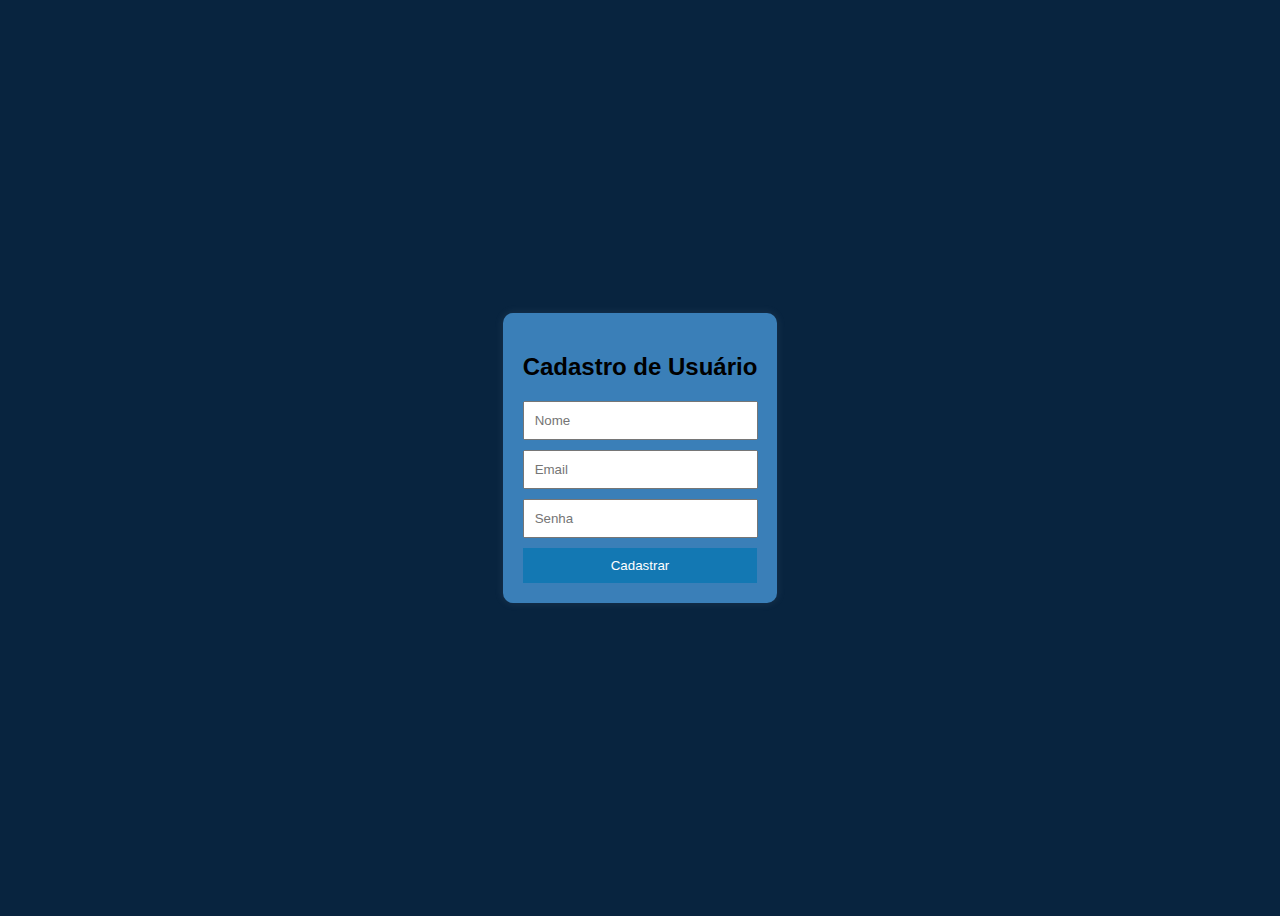
<file: index.html>
<!DOCTYPE html>
<html lang="pt-br">
<head>
    <meta charset="UTF-8">
    <meta name="viewport" content="width=device-width, initial-scale=1.0">
    <title>Cadastro de usuário</title>
    <link rel="stylesheet" href="style.css">
    <link rel="stylesheet" href="script.js">
<body>
    <div class="container">
        <h2>Cadastro de Usuário</h2>
        <form id="form">
            <input type="text" id="nome" placeholder="Nome" required>
            <input type="email" id="email" placeholder="Email" required>
            <input type="password" id="senha" placeholder="Senha" required>
            <button type="submit" formaction="02index.html">Cadastrar</button>
        </form>
    </div>
    </head>
</body>
</html>
</file>
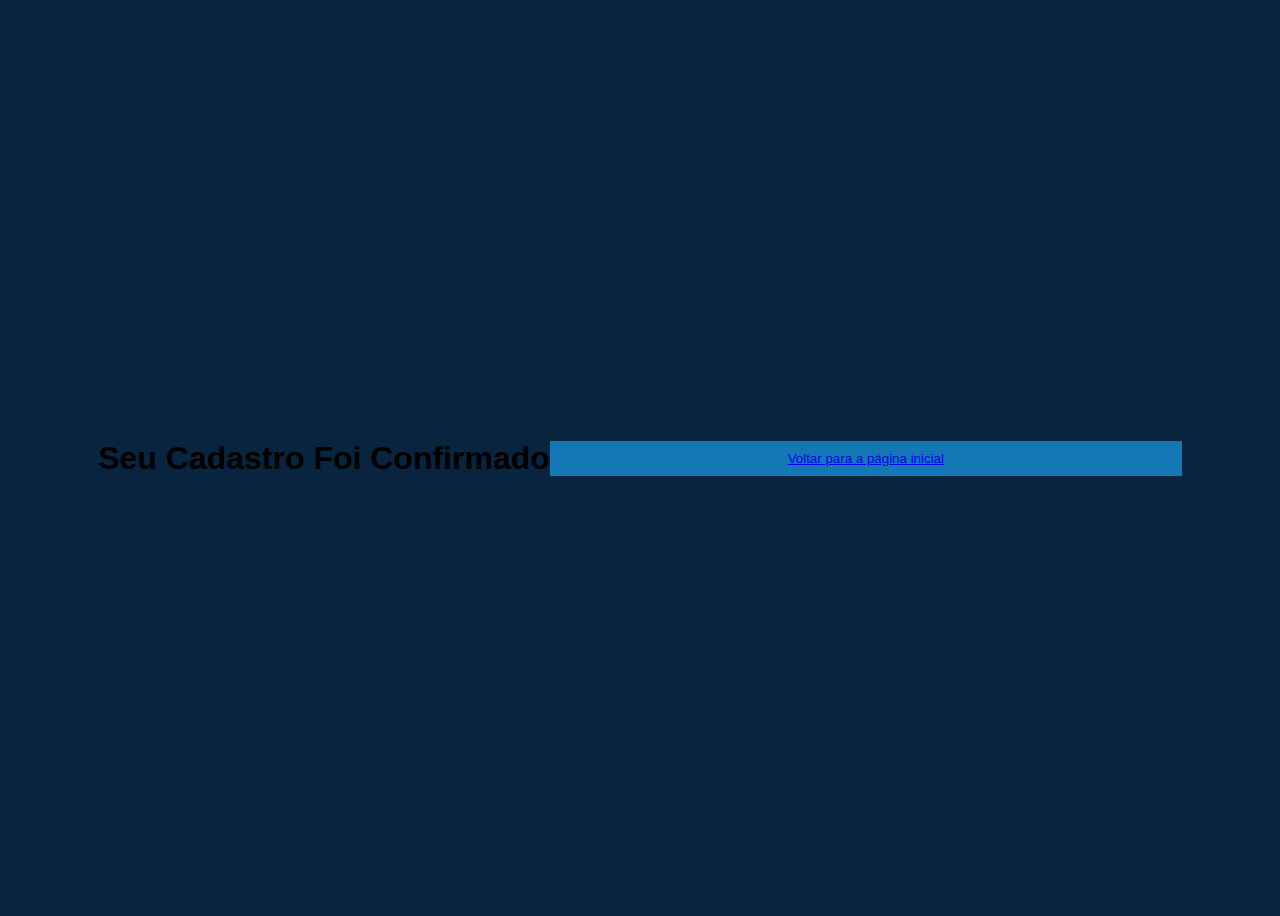
<file: 02index.html>
<!DOCTYPE html>
<html lang="pt-br">
<head>
    <meta charset="UTF-8">
    <meta name="viewport" content="width=device-width, initial-scale=1.0">
    <title>Cadastro</title>
    <link rel="stylesheet" href="02style.css">
</head>
<body>
    <h1>Seu Cadastro Foi Confirmado</h1>
    <!-- Correção no botão -->
    <button class="voltar" type="button"><a href="index.html">Voltar para a página inicial</a></button>
    
    <!-- Inclusão do arquivo JavaScript -->
    <script src="script.js"></script>
</body>
</html>
</file>
<file: style.css>
body {
    font-family: Arial, sans-serif;
    display: flex;
    justify-content: center;
    align-items: center;
    height: 100vh;
    background-color: #08243f;
}
.container {
    background: rgb(58, 127, 184);
    padding: 20px;
    border-radius: 10px;
    box-shadow: 0 0 10px rgba(202, 210, 222, 0.1);
}
input {
    display: block;
    width: 90%;
    margin: 10px 0;
    padding: 10px;
}
button {
    width: 100%;
    padding: 10px;
    background-color: #1378b3;
    color: rgb(255, 255, 255);
    border: none;
    cursor: pointer;
}
button:hover {
    background-color: #008bee;
}
</file>
<file: 02style.css>
body {
    font-family: Arial, sans-serif;
    display: flex;
    justify-content: center;
    align-items: center;
    height: 100vh;
    background-color: #08243f;


}
.container {
    background: rgb(58, 127, 184);
    padding: 20px;
    border-radius: 20px;
    box-shadow: 0 0 20px rgba(202, 210, 222, 0.1);
}
input {
    display: block;
    width: 90%;
    margin: 10px 0;
    padding: 10px;
}
button {
    width: 50%;
    padding: 10px;
    background-color: #1378b3;
    color: rgb(255, 255, 255);
    border: none;
    cursor: pointer;
}
button:hover {
    background-color: #008bee;
}
</file>
